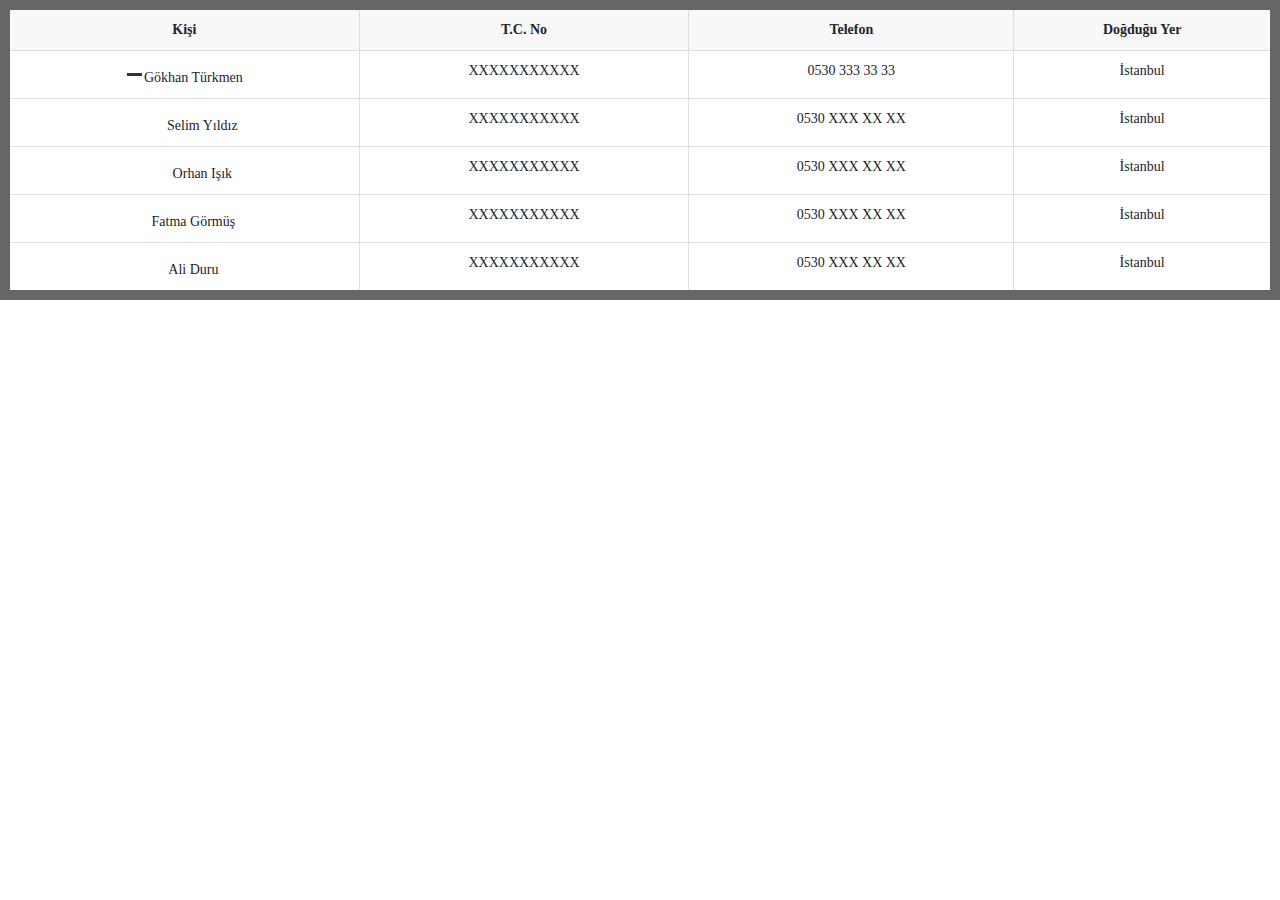
<file: index.html>
<!DOCTYPE html>
<html>

<head>
  <title></title>
  <link rel="stylesheet" href="css/jquery.treegrid.css">

  <link rel="stylesheet" href="css/bootstrap.css">
  <link rel="stylesheet" href="css/jquery.mobile-1.4.5.css">
  <link rel="stylesheet" href="css/jquery-ui.css">


 
  <!-- <link rel="stylesheet" href="jquery.popup.css"></link>--> 
  <style>
      th, td, p, input {
            font:14px Verdana;
        }
        table, th, td 
        {
            border: solid 1px #DDD;
            border-collapse: collapse;
            padding: 2px 3px;
            text-align: center;
        }
        th {
            font-weight:bold;
        }
    table {
      border: 10px solid #666;
      width: 100%;
      text-align: center;
    }

    th {
      background: #f8f8f8;
      font-weight: bold;
      padding: 2px;
    }
  </style>
  <script language="javascript" src="jqueryscripts/jquery-3.5.1.min.js"></script>
  <script language="javascript" src="jqueryscripts/jquery.treegrid.js"></script>
  <script language="javascript" src="bootstrap/bootstrap.js"></script>
  <script language="javascript" src="scripts/jqueryplugin.js"></script>

  <script language="javascript" src="jqueryscripts/jquery-ui.js"></script>
 <script language="javascript" src="jqueryscripts/jquery.mobile-1.4.5.js"></script>
  <!-- <script src="jqueryscripts/jquery.mobile-1.0.js"></script>-->
 
 

  <script>
    $(document).ready(function () {
      $('#mytable').treegrid();
    });
  </script>

   



</head>

<body>
  <table class="tree table" id="mytable">
    <tbody id="body">
      <tr>
        <th>Kişi</th>
        <th>T.C. No</th>
        <th>Telefon</th>
        <th>Doğduğu Yer</th>
      </tr>

    </tbody>
  </table>
</body>



</html>
</file>
